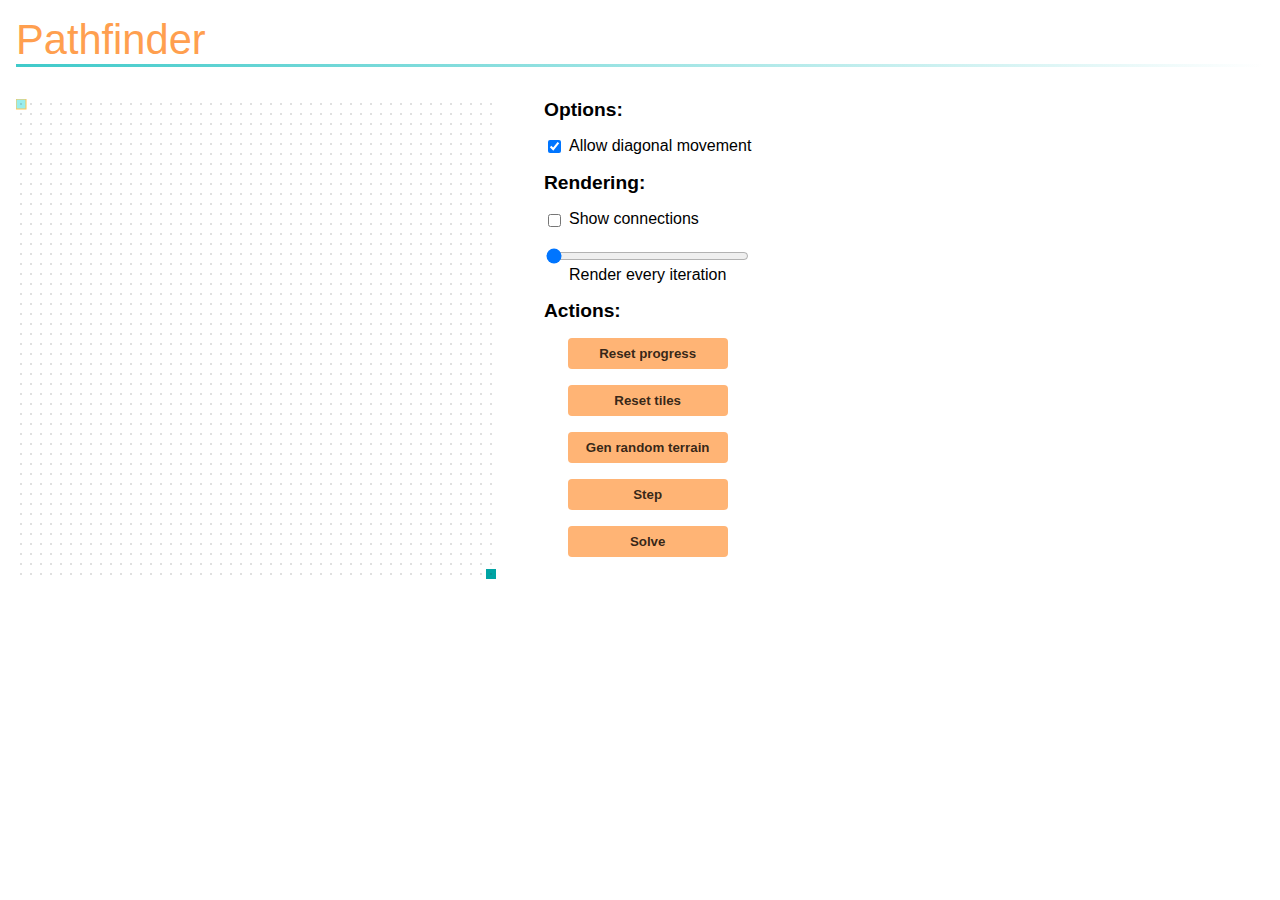
<file: index.html>
<!DOCTYPE html><html lang="en"><head><meta charset="utf-8"><meta http-equiv="x-ua-compatible" content="ie=edge"><meta name="viewport" content="width=device-width,initial-scale=1,shrink-to-fit=no"><meta name="theme-color" content="#000000"><link rel="manifest" href="/manifest.json"><link rel="shortcut icon" href="/favicon.ico"><title>Pathfinder</title><link href="/static/css/main.5afa6fbf.css" rel="stylesheet"></head><body><noscript>You need to enable JavaScript to run this app.</noscript><div id="root"></div><script type="text/javascript" src="/static/js/main.b270d36a.js"></script></body></html>
</file>
<file: static/css/main.5afa6fbf.css>
body{font-family:Source Sans Pro,Trebuchet MS,Lucidia Grande,Bitstream Vera Sans,Helvetica Neue,sans-serif;font-size:100%;margin:0;text-align:center;-webkit-user-select:none;-moz-user-select:none;-ms-user-select:none;user-select:none}#Page{padding:1rem}.asvHeader{font-size:2.6rem;text-align:left;color:#ff9f4f}.asvHeaderRule{background-image:-webkit-gradient(linear,left top,right top,from(#3fcaca),to(#fff));background-image:-webkit-linear-gradient(left,#3fcaca,#fff);background-image:-o-linear-gradient(left,#3fcaca,#fff);background-image:linear-gradient(90deg,#3fcaca,#fff);height:.2rem;width:100%}.asvContainer{display:-webkit-box;display:-ms-flexbox;display:flex;-webkit-box-pack:start;-ms-flex-pack:start;justify-content:flex-start;margin-top:1rem}.asvGrid{-webkit-box-orient:vertical;-ms-flex-direction:column;flex-direction:column}.asvGrid,.asvGridRow{display:-webkit-box;display:-ms-flexbox;display:flex;-webkit-box-direction:normal}.asvGridRow{-webkit-box-orient:horizontal;-ms-flex-direction:row;flex-direction:row}.asvGridCell{width:50px;height:50px}.asvGridStats{display:-webkit-box;display:-ms-flexbox;display:flex;-webkit-box-orient:vertical;-webkit-box-direction:normal;-ms-flex-direction:column;flex-direction:column;text-align:left;font-size:.8rem}.asvSidebar{padding:1rem}.asvToggleOption{margin-bottom:1rem;display:-webkit-box;display:-ms-flexbox;display:flex}.asvToggleOption>input{margin-top:.2rem;margin-right:.5rem}.asvSliderInput{margin-bottom:1rem;display:-webkit-box;display:-ms-flexbox;display:flex;-webkit-box-orient:vertical;-webkit-box-direction:normal;-ms-flex-direction:column;flex-direction:column}.asvSidebarHeading{text-align:left;font-size:1.2rem}.asvSidebarHeading,button{margin-bottom:1rem;font-weight:700}button{background-image:none;background-color:#ffb475;display:block;border:0;color:rgba(0,0,0,.8);padding:.5rem;min-width:10rem;border-radius:.25rem;margin-right:auto;margin-left:auto;outline:none}button:disabled{background-color:#ffcda4;color:#ccc}
</file>
